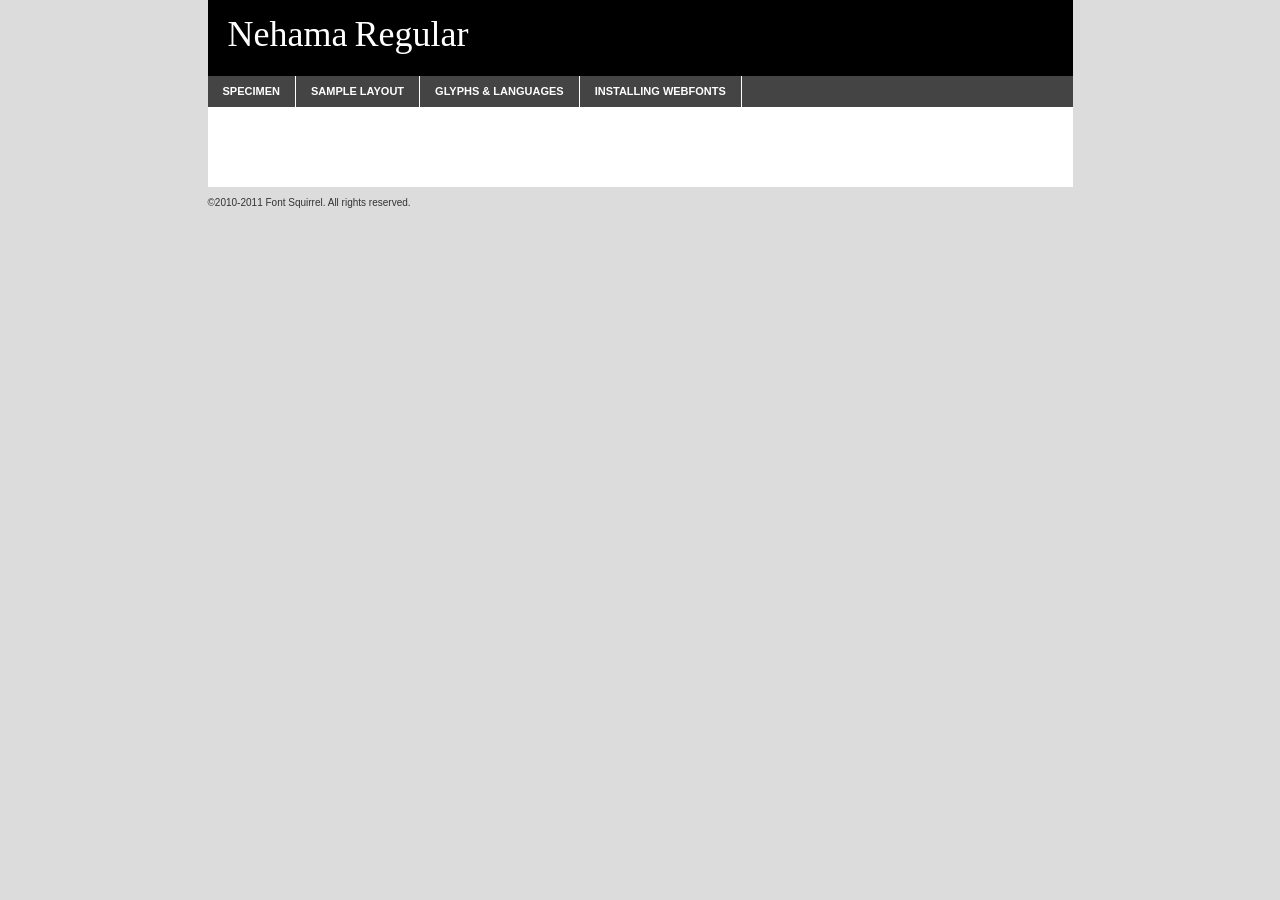
<file: assets/fonts/nehama-demo.html>
<!DOCTYPE html PUBLIC "-//W3C//DTD XHTML 1.0 Transitional//EN"
	"http://www.w3.org/TR/xhtml1/DTD/xhtml1-transitional.dtd">

<html xmlns="http://www.w3.org/1999/xhtml" xml:lang="en" lang="en">
<head>
	<meta http-equiv="Content-Type" content="text/html; charset=utf-8" />
	<script src="http://ajax.googleapis.com/ajax/libs/jquery/1.7.2/jquery.min.js" type="text/javascript" charset="utf-8"></script>
	<script src="specimen_files/easytabs.js" type="text/javascript" charset="utf-8"></script>
	<link rel="stylesheet" href="specimen_files/specimen_stylesheet.css" type="text/css" charset="utf-8" />
	<link rel="stylesheet" href="stylesheet.css" type="text/css" charset="utf-8" />

	<style type="text/css">
					body{
				font-family: 'nehamaregular';
							}
		</style>

	<title>Nehama Regular Specimen</title>
	
	
	<script type="text/javascript" charset="utf-8">
		$(document).ready(function() {
			$('#container').easyTabs({defaultContent:1});
		});
	</script>
</head>

<body>
<div id="container">
	<div id="header">
		Nehama Regular	</div>
	<ul class="tabs">
		<li><a href="#specimen">Specimen</a></li>
		<li><a href="#layout">Sample Layout</a></li>
				<li><a href="#glyphs">Glyphs &amp; Languages</a></li>
		<li><a href="#installing">Installing Webfonts</a></li>
		
	</ul>
	
	<div id="main_content">

		
			<div id="specimen">
		
				<div class="section">
					<div class="grid12 firstcol">
						<div class="huge">AaBb</div>
					</div>
				</div>
		
				<div class="section">
					<div class="glyph_range">A&#x200B;B&#x200b;C&#x200b;D&#x200b;E&#x200b;F&#x200b;G&#x200b;H&#x200b;I&#x200b;J&#x200b;K&#x200b;L&#x200b;M&#x200b;N&#x200b;O&#x200b;P&#x200b;Q&#x200b;R&#x200b;S&#x200b;T&#x200b;U&#x200b;V&#x200b;W&#x200b;X&#x200b;Y&#x200b;Z&#x200b;a&#x200b;b&#x200b;c&#x200b;d&#x200b;e&#x200b;f&#x200b;g&#x200b;h&#x200b;i&#x200b;j&#x200b;k&#x200b;l&#x200b;m&#x200b;n&#x200b;o&#x200b;p&#x200b;q&#x200b;r&#x200b;s&#x200b;t&#x200b;u&#x200b;v&#x200b;w&#x200b;x&#x200b;y&#x200b;z&#x200b;1&#x200b;2&#x200b;3&#x200b;4&#x200b;5&#x200b;6&#x200b;7&#x200b;8&#x200b;9&#x200b;0&#x200b;&amp;&#x200b;.&#x200b;,&#x200b;?&#x200b;!&#x200b;&#64;&#x200b;(&#x200b;)&#x200b;#&#x200b;$&#x200b;%&#x200b;*&#x200b;+&#x200b;-&#x200b;=&#x200b;:&#x200b;;</div>
				</div>
				<div class="section">
					<div class="grid12 firstcol">
						<table class="sample_table">
							<tr><td>10</td><td class="size10">abcdefghijklmnopqrstuvwxyzABCDEFGHIJKLMNOPQRSTUVWXYZ0123456789abcdefghijklmnopqrstuvwxyzABCDEFGHIJKLMNOPQRSTUVWXYZ0123456789abcdefghijklmnopqrstuvwxyzABCDEFGHIJKLMNOPQRSTUVWXYZ</td></tr>
							<tr><td>11</td><td class="size11">abcdefghijklmnopqrstuvwxyzABCDEFGHIJKLMNOPQRSTUVWXYZ0123456789abcdefghijklmnopqrstuvwxyzABCDEFGHIJKLMNOPQRSTUVWXYZ0123456789abcdefghijklmnopqrstuvwxyzABCDEFGHIJKLMNOPQRSTUVWXYZ</td></tr>
							<tr><td>12</td><td class="size12">abcdefghijklmnopqrstuvwxyzABCDEFGHIJKLMNOPQRSTUVWXYZ0123456789abcdefghijklmnopqrstuvwxyzABCDEFGHIJKLMNOPQRSTUVWXYZ0123456789abcdefghijklmnopqrstuvwxyzABCDEFGHIJKLMNOPQRSTUVWXYZ</td></tr>
							<tr><td>13</td><td class="size13">abcdefghijklmnopqrstuvwxyzABCDEFGHIJKLMNOPQRSTUVWXYZ0123456789abcdefghijklmnopqrstuvwxyzABCDEFGHIJKLMNOPQRSTUVWXYZ0123456789abcdefghijklmnopqrstuvwxyzABCDEFGHIJKLMNOPQRSTUVWXYZ</td></tr>
							<tr><td>14</td><td class="size14">abcdefghijklmnopqrstuvwxyzABCDEFGHIJKLMNOPQRSTUVWXYZ0123456789abcdefghijklmnopqrstuvwxyzABCDEFGHIJKLMNOPQRSTUVWXYZ0123456789abcdefghijklmnopqrstuvwxyzABCDEFGHIJKLMNOPQRSTUVWXYZ</td></tr>
							<tr><td>16</td><td class="size16">abcdefghijklmnopqrstuvwxyzABCDEFGHIJKLMNOPQRSTUVWXYZ0123456789abcdefghijklmnopqrstuvwxyzABCDEFGHIJKLMNOPQRSTUVWXYZ</td></tr>
							<tr><td>18</td><td class="size18">abcdefghijklmnopqrstuvwxyzABCDEFGHIJKLMNOPQRSTUVWXYZ0123456789abcdefghijklmnopqrstuvwxyzABCDEFGHIJKLMNOPQRSTUVWXYZ</td></tr>
							<tr><td>20</td><td class="size20">abcdefghijklmnopqrstuvwxyzABCDEFGHIJKLMNOPQRSTUVWXYZ0123456789abcdefghijklmnopqrstuvwxyzABCDEFGHIJKLMNOPQRSTUVWXYZ</td></tr>
							<tr><td>24</td><td class="size24">abcdefghijklmnopqrstuvwxyzABCDEFGHIJKLMNOPQRSTUVWXYZ0123456789abcdefghijklmnopqrstuvwxyzABCDEFGHIJKLMNOPQRSTUVWXYZ</td></tr>
							<tr><td>30</td><td class="size30">abcdefghijklmnopqrstuvwxyzABCDEFGHIJKLMNOPQRSTUVWXYZ0123456789abcdefghijklmnopqrstuvwxyzABCDEFGHIJKLMNOPQRSTUVWXYZ</td></tr>
							<tr><td>36</td><td class="size36">abcdefghijklmnopqrstuvwxyzABCDEFGHIJKLMNOPQRSTUVWXYZ0123456789abcdefghijklmnopqrstuvwxyzABCDEFGHIJKLMNOPQRSTUVWXYZ</td></tr>
							<tr><td>48</td><td class="size48">abcdefghijklmnopqrstuvwxyzABCDEFGHIJKLMNOPQRSTUVWXYZ0123456789abcdefghijklmnopqrstuvwxyzABCDEFGHIJKLMNOPQRSTUVWXYZ</td></tr>
							<tr><td>60</td><td class="size60">abcdefghijklmnopqrstuvwxyzABCDEFGHIJKLMNOPQRSTUVWXYZ0123456789abcdefghijklmnopqrstuvwxyzABCDEFGHIJKLMNOPQRSTUVWXYZ</td></tr>
							<tr><td>72</td><td class="size72">abcdefghijklmnopqrstuvwxyzABCDEFGHIJKLMNOPQRSTUVWXYZ0123456789abcdefghijklmnopqrstuvwxyzABCDEFGHIJKLMNOPQRSTUVWXYZ</td></tr>
							<tr><td>90</td><td class="size90">abcdefghijklmnopqrstuvwxyzABCDEFGHIJKLMNOPQRSTUVWXYZ0123456789abcdefghijklmnopqrstuvwxyzABCDEFGHIJKLMNOPQRSTUVWXYZ</td></tr>
						</table>
				
					</div>
			
				</div>
		
		
		
								<div class="section" id="bodycomparison">


										<div id="xheight">
				<div class="fontbody">&#xE000;&#xE000;&#xE000;&#xE000;&#xE000;&#xE000;&#xE000;&#xE000;&#xE000;&#xE000;&#xE000;&#xE000;&#xE000;&#xE000;&#xE000;&#xE000;&#xE000;&#xE000;&#xE000;&#xE000;&#xE000;&#xE000;&#xE000;&#xE000;&#xE000;&#xE000;&#xE000;&#xE000;&#xE000;&#xE000;&#xE000;&#xE000;&#xE000;&#xE000;&#xE000;&#xE000;&#xE000;&#xE000;&#xE000;&#xE000;&#xE000;&#xE000;&#xE000;&#xE000;&#xE000;&#xE000;&#xE000;&#xE000;&#xE000;&#xE000;&#xE000;&#xE000;&#xE000;&#xE000;&#xE000;&#xE000;&#xE000;&#xE000;&#xE000;&#xE000;&#xE000;&#xE000;&#xE000;&#xE000;&#xE000;&#xE000;&#xE000;&#xE000;&#xE000;&#xE000;&#xE000;&#xE000;&#xE000;&#xE000;&#xE000;&#xE000;&#xE000;&#xE000;&#xE000;&#xE000;&#xE000;&#xE000;&#xE000;&#xE000;&#xE000;&#xE000;&#xE000;&#xE000;&#xE000;&#xE000;&#xE000;&#xE000;&#xE000;&#xE000;&#xE000;&#xE000;&#xE000;&#xE000;&#xE000;body</div><div class="arialbody">body</div><div class="verdanabody">body</div><div class="georgiabody">body</div></div>
										<div class="fontbody" style="z-index:1">
											body<span>Nehama Regular</span>
										</div>
										<div class="arialbody" style="z-index:1">
											body<span>Arial</span>
										</div>
										<div class="verdanabody" style="z-index:1">
											body<span>Verdana</span>
										</div>
										<div class="georgiabody" style="z-index:1">
											body<span>Georgia</span>
										</div>



								</div>
		
		
				<div class="section psample psample_row1" id="">
					
					<div class="grid2 firstcol">
						<p class="size10"><span>10.</span>Aenean lacinia bibendum nulla sed consectetur. Fusce dapibus, tellus ac cursus commodo, tortor mauris condimentum nibh, ut fermentum massa justo sit amet risus. Nullam id dolor id nibh ultricies vehicula ut id elit. Cum sociis natoque penatibus et magnis dis parturient montes, nascetur ridiculus mus. Nulla vitae elit libero, a pharetra augue.</p>
			
					</div>
					<div class="grid3">
						<p class="size11"><span>11.</span>Aenean lacinia bibendum nulla sed consectetur. Fusce dapibus, tellus ac cursus commodo, tortor mauris condimentum nibh, ut fermentum massa justo sit amet risus. Nullam id dolor id nibh ultricies vehicula ut id elit. Cum sociis natoque penatibus et magnis dis parturient montes, nascetur ridiculus mus. Nulla vitae elit libero, a pharetra augue.</p>
			
					</div>
					<div class="grid3">
						<p class="size12"><span>12.</span>Aenean lacinia bibendum nulla sed consectetur. Fusce dapibus, tellus ac cursus commodo, tortor mauris condimentum nibh, ut fermentum massa justo sit amet risus. Nullam id dolor id nibh ultricies vehicula ut id elit. Cum sociis natoque penatibus et magnis dis parturient montes, nascetur ridiculus mus. Nulla vitae elit libero, a pharetra augue.</p>
			
					</div>
					<div class="grid4">
						<p class="size13"><span>13.</span>Aenean lacinia bibendum nulla sed consectetur. Fusce dapibus, tellus ac cursus commodo, tortor mauris condimentum nibh, ut fermentum massa justo sit amet risus. Nullam id dolor id nibh ultricies vehicula ut id elit. Cum sociis natoque penatibus et magnis dis parturient montes, nascetur ridiculus mus. Nulla vitae elit libero, a pharetra augue.</p>
			
					</div>
					<div class="white_blend"></div>
					
				</div>
				<div class="section psample psample_row2" id="">
					<div class="grid3 firstcol">
						<p class="size14"><span>14.</span>Aenean lacinia bibendum nulla sed consectetur. Fusce dapibus, tellus ac cursus commodo, tortor mauris condimentum nibh, ut fermentum massa justo sit amet risus. Nullam id dolor id nibh ultricies vehicula ut id elit. Cum sociis natoque penatibus et magnis dis parturient montes, nascetur ridiculus mus. Nulla vitae elit libero, a pharetra augue.</p>
			
					</div>
					<div class="grid4">
						<p class="size16"><span>16.</span>Aenean lacinia bibendum nulla sed consectetur. Fusce dapibus, tellus ac cursus commodo, tortor mauris condimentum nibh, ut fermentum massa justo sit amet risus. Nullam id dolor id nibh ultricies vehicula ut id elit. Cum sociis natoque penatibus et magnis dis parturient montes, nascetur ridiculus mus. Nulla vitae elit libero, a pharetra augue.</p>
			
					</div>
					<div class="grid5">
						<p class="size18"><span>18.</span>Aenean lacinia bibendum nulla sed consectetur. Fusce dapibus, tellus ac cursus commodo, tortor mauris condimentum nibh, ut fermentum massa justo sit amet risus. Nullam id dolor id nibh ultricies vehicula ut id elit. Cum sociis natoque penatibus et magnis dis parturient montes, nascetur ridiculus mus. Nulla vitae elit libero, a pharetra augue.</p>
			
					</div>

					<div class="white_blend"></div>

				</div>
				
				<div class="section psample psample_row3" id="">
					<div class="grid5 firstcol">
						<p class="size20"><span>20.</span>Aenean lacinia bibendum nulla sed consectetur. Fusce dapibus, tellus ac cursus commodo, tortor mauris condimentum nibh, ut fermentum massa justo sit amet risus. Nullam id dolor id nibh ultricies vehicula ut id elit. Cum sociis natoque penatibus et magnis dis parturient montes, nascetur ridiculus mus. Nulla vitae elit libero, a pharetra augue.</p>
					</div>
					<div class="grid7">
						<p class="size24"><span>24.</span>Aenean lacinia bibendum nulla sed consectetur. Fusce dapibus, tellus ac cursus commodo, tortor mauris condimentum nibh, ut fermentum massa justo sit amet risus. Nullam id dolor id nibh ultricies vehicula ut id elit. Cum sociis natoque penatibus et magnis dis parturient montes, nascetur ridiculus mus. Nulla vitae elit libero, a pharetra augue.</p>
					</div>
					
					<div class="white_blend"></div>
					
				</div>
				
				<div class="section psample psample_row4" id="">
					<div class="grid12 firstcol">
						<p class="size30"><span>30.</span>Aenean lacinia bibendum nulla sed consectetur. Fusce dapibus, tellus ac cursus commodo, tortor mauris condimentum nibh, ut fermentum massa justo sit amet risus. Nullam id dolor id nibh ultricies vehicula ut id elit. Cum sociis natoque penatibus et magnis dis parturient montes, nascetur ridiculus mus. Nulla vitae elit libero, a pharetra augue.</p>
					</div>
					<div class="white_blend"></div>
					
				</div>
				
				
				
				<div class="section psample psample_row1 fullreverse">
					<div class="grid2 firstcol">
						<p class="size10"><span>10.</span>Aenean lacinia bibendum nulla sed consectetur. Fusce dapibus, tellus ac cursus commodo, tortor mauris condimentum nibh, ut fermentum massa justo sit amet risus. Nullam id dolor id nibh ultricies vehicula ut id elit. Cum sociis natoque penatibus et magnis dis parturient montes, nascetur ridiculus mus. Nulla vitae elit libero, a pharetra augue.</p>
			
					</div>
					<div class="grid3">
						<p class="size11"><span>11.</span>Aenean lacinia bibendum nulla sed consectetur. Fusce dapibus, tellus ac cursus commodo, tortor mauris condimentum nibh, ut fermentum massa justo sit amet risus. Nullam id dolor id nibh ultricies vehicula ut id elit. Cum sociis natoque penatibus et magnis dis parturient montes, nascetur ridiculus mus. Nulla vitae elit libero, a pharetra augue.</p>
			
					</div>
					<div class="grid3">
						<p class="size12"><span>12.</span>Aenean lacinia bibendum nulla sed consectetur. Fusce dapibus, tellus ac cursus commodo, tortor mauris condimentum nibh, ut fermentum massa justo sit amet risus. Nullam id dolor id nibh ultricies vehicula ut id elit. Cum sociis natoque penatibus et magnis dis parturient montes, nascetur ridiculus mus. Nulla vitae elit libero, a pharetra augue.</p>
			
					</div>
					<div class="grid4">
						<p class="size13"><span>13.</span>Aenean lacinia bibendum nulla sed consectetur. Fusce dapibus, tellus ac cursus commodo, tortor mauris condimentum nibh, ut fermentum massa justo sit amet risus. Nullam id dolor id nibh ultricies vehicula ut id elit. Cum sociis natoque penatibus et magnis dis parturient montes, nascetur ridiculus mus. Nulla vitae elit libero, a pharetra augue.</p>
			
					</div>
					<div class="black_blend"></div>
					
				</div>
				
				<div class="section psample psample_row2 fullreverse">
					<div class="grid3 firstcol">
						<p class="size14"><span>14.</span>Aenean lacinia bibendum nulla sed consectetur. Fusce dapibus, tellus ac cursus commodo, tortor mauris condimentum nibh, ut fermentum massa justo sit amet risus. Nullam id dolor id nibh ultricies vehicula ut id elit. Cum sociis natoque penatibus et magnis dis parturient montes, nascetur ridiculus mus. Nulla vitae elit libero, a pharetra augue.</p>
			
					</div>
					<div class="grid4">
						<p class="size16"><span>16.</span>Aenean lacinia bibendum nulla sed consectetur. Fusce dapibus, tellus ac cursus commodo, tortor mauris condimentum nibh, ut fermentum massa justo sit amet risus. Nullam id dolor id nibh ultricies vehicula ut id elit. Cum sociis natoque penatibus et magnis dis parturient montes, nascetur ridiculus mus. Nulla vitae elit libero, a pharetra augue.</p>
			
					</div>
					<div class="grid5">
						<p class="size18"><span>18.</span>Aenean lacinia bibendum nulla sed consectetur. Fusce dapibus, tellus ac cursus commodo, tortor mauris condimentum nibh, ut fermentum massa justo sit amet risus. Nullam id dolor id nibh ultricies vehicula ut id elit. Cum sociis natoque penatibus et magnis dis parturient montes, nascetur ridiculus mus. Nulla vitae elit libero, a pharetra augue.</p>
			
					</div>
					<div class="black_blend"></div>

				</div>
				
				<div class="section psample fullreverse psample_row3" id="">
					<div class="grid5 firstcol">
						<p class="size20"><span>20.</span>Aenean lacinia bibendum nulla sed consectetur. Fusce dapibus, tellus ac cursus commodo, tortor mauris condimentum nibh, ut fermentum massa justo sit amet risus. Nullam id dolor id nibh ultricies vehicula ut id elit. Cum sociis natoque penatibus et magnis dis parturient montes, nascetur ridiculus mus. Nulla vitae elit libero, a pharetra augue.</p>
					</div>
					<div class="grid7">
						<p class="size24"><span>24.</span>Aenean lacinia bibendum nulla sed consectetur. Fusce dapibus, tellus ac cursus commodo, tortor mauris condimentum nibh, ut fermentum massa justo sit amet risus. Nullam id dolor id nibh ultricies vehicula ut id elit. Cum sociis natoque penatibus et magnis dis parturient montes, nascetur ridiculus mus. Nulla vitae elit libero, a pharetra augue.</p>
					</div>
					
					<div class="black_blend"></div>
					
				</div>
				
				<div class="section psample fullreverse psample_row4" id="" style="border-bottom: 20px #000 solid;">
					<div class="grid12 firstcol">
						<p class="size30"><span>30.</span>Aenean lacinia bibendum nulla sed consectetur. Fusce dapibus, tellus ac cursus commodo, tortor mauris condimentum nibh, ut fermentum massa justo sit amet risus. Nullam id dolor id nibh ultricies vehicula ut id elit. Cum sociis natoque penatibus et magnis dis parturient montes, nascetur ridiculus mus. Nulla vitae elit libero, a pharetra augue.</p>
					</div>
					<div class="black_blend"></div>
					
				</div>
				
				
				
				
			</div>
			
			<div id="layout">
				
				<div class="section">
					
					<div class="grid12 firstcol">
						<h1>Lorem Ipsum Dolor</h1>
						<h2>Etiam porta sem malesuada magna mollis euismod</h2>
						
						<p class="byline">By <a href="#link">Aenean Lacinia</a></p>
					</div>
				</div>
				<div class="section">
					<div class="grid8 firstcol">
						<p class="large">Donec sed odio dui. Morbi leo risus, porta ac consectetur ac, vestibulum at eros. Fusce dapibus, tellus ac cursus commodo, tortor mauris condimentum nibh, ut fermentum massa justo sit amet risus. </p>

						
						<h3>Pellentesque ornare sem</h3>

						<p>Maecenas sed diam eget risus varius blandit sit amet non magna. Maecenas faucibus mollis interdum. Donec ullamcorper nulla non metus auctor fringilla. Nullam id dolor id nibh ultricies vehicula ut id elit. Nullam id dolor id nibh ultricies vehicula ut id elit. </p>

						<p>Aenean eu leo quam. Pellentesque ornare sem lacinia quam venenatis vestibulum. Lorem ipsum dolor sit amet, consectetur adipiscing elit. Cum sociis natoque penatibus et magnis dis parturient montes, nascetur ridiculus mus. </p>

						<p>Nulla vitae elit libero, a pharetra augue. Praesent commodo cursus magna, vel scelerisque nisl consectetur et. Aenean lacinia bibendum nulla sed consectetur. </p>

						<p>Nullam quis risus eget urna mollis ornare vel eu leo. Nullam quis risus eget urna mollis ornare vel eu leo. Maecenas sed diam eget risus varius blandit sit amet non magna. Donec ullamcorper nulla non metus auctor fringilla. </p>

						<h3>Cras mattis consectetur</h3>

						<p>Aenean eu leo quam. Pellentesque ornare sem lacinia quam venenatis vestibulum. Aenean lacinia bibendum nulla sed consectetur. Integer posuere erat a ante venenatis dapibus posuere velit aliquet. Cras mattis consectetur purus sit amet fermentum. </p>

						<p>Nullam id dolor id nibh ultricies vehicula ut id elit. Nullam quis risus eget urna mollis ornare vel eu leo. Cras mattis consectetur purus sit amet fermentum.</p>
					</div>
					
					<div class="grid4 sidebar">
						
						<div class="box reverse">
							<p class="last">Nullam quis risus eget urna mollis ornare vel eu leo. Donec ullamcorper nulla non metus auctor fringilla. Cras mattis consectetur purus sit amet fermentum. Sed posuere consectetur est at lobortis. Lorem ipsum dolor sit amet, consectetur adipiscing elit. </p>
						</div>
						
						<p class="caption">Maecenas sed diam eget risus varius.</p>

						<p>Vestibulum id ligula porta felis euismod semper. Integer posuere erat a ante venenatis dapibus posuere velit aliquet. Vestibulum id ligula porta felis euismod semper. Sed posuere consectetur est at lobortis. Maecenas sed diam eget risus varius blandit sit amet non magna. Fusce dapibus, tellus ac cursus commodo, tortor mauris condimentum nibh, ut fermentum massa justo sit amet risus. </p>

					

						<p>Duis mollis, est non commodo luctus, nisi erat porttitor ligula, eget lacinia odio sem nec elit. Aenean lacinia bibendum nulla sed consectetur. Vivamus sagittis lacus vel augue laoreet rutrum faucibus dolor auctor. Aenean lacinia bibendum nulla sed consectetur. Nullam quis risus eget urna mollis ornare vel eu leo. </p>

						<p>Praesent commodo cursus magna, vel scelerisque nisl consectetur et. Donec ullamcorper nulla non metus auctor fringilla. Maecenas faucibus mollis interdum. Fusce dapibus, tellus ac cursus commodo, tortor mauris condimentum nibh, ut fermentum massa justo sit amet risus. </p>

					</div>
				</div>
				
			</div>


			



		<div id="glyphs">
			<div class="section">
				<div class="grid12 firstcol">
			
				<h1>Language Support</h1>
				<p>The subset of Nehama Regular in this kit supports the following languages:<br />
			
									</p>
				<h1>Glyph Chart</h1>
				<p>The subset of Nehama Regular in this kit includes all the glyphs listed below. Unicode entities are included above each glyph to help you insert individual characters into your layout.</p>
				<div id="glyph_chart">
			
																														 <div><p>&amp;#13;</p>&#13;</div>
																				 <div><p>&amp;#32;</p>&#32;</div>
																				 <div><p>&amp;#33;</p>&#33;</div>
																				 <div><p>&amp;#34;</p>&#34;</div>
																				 <div><p>&amp;#35;</p>&#35;</div>
																				 <div><p>&amp;#36;</p>&#36;</div>
																				 <div><p>&amp;#37;</p>&#37;</div>
																				 <div><p>&amp;#38;</p>&#38;</div>
																				 <div><p>&amp;#39;</p>&#39;</div>
																				 <div><p>&amp;#40;</p>&#40;</div>
																				 <div><p>&amp;#41;</p>&#41;</div>
																				 <div><p>&amp;#42;</p>&#42;</div>
																				 <div><p>&amp;#43;</p>&#43;</div>
																				 <div><p>&amp;#44;</p>&#44;</div>
																				 <div><p>&amp;#45;</p>&#45;</div>
																				 <div><p>&amp;#46;</p>&#46;</div>
																				 <div><p>&amp;#47;</p>&#47;</div>
																				 <div><p>&amp;#48;</p>&#48;</div>
																				 <div><p>&amp;#49;</p>&#49;</div>
																				 <div><p>&amp;#50;</p>&#50;</div>
																				 <div><p>&amp;#51;</p>&#51;</div>
																				 <div><p>&amp;#52;</p>&#52;</div>
																				 <div><p>&amp;#53;</p>&#53;</div>
																				 <div><p>&amp;#54;</p>&#54;</div>
																				 <div><p>&amp;#55;</p>&#55;</div>
																				 <div><p>&amp;#56;</p>&#56;</div>
																				 <div><p>&amp;#57;</p>&#57;</div>
																				 <div><p>&amp;#58;</p>&#58;</div>
																				 <div><p>&amp;#59;</p>&#59;</div>
																				 <div><p>&amp;#60;</p>&#60;</div>
																				 <div><p>&amp;#61;</p>&#61;</div>
																				 <div><p>&amp;#62;</p>&#62;</div>
																				 <div><p>&amp;#63;</p>&#63;</div>
																				 <div><p>&amp;#64;</p>&#64;</div>
																				 <div><p>&amp;#91;</p>&#91;</div>
																				 <div><p>&amp;#92;</p>&#92;</div>
																				 <div><p>&amp;#93;</p>&#93;</div>
																				 <div><p>&amp;#94;</p>&#94;</div>
																				 <div><p>&amp;#95;</p>&#95;</div>
																				 <div><p>&amp;#96;</p>&#96;</div>
																				 <div><p>&amp;#123;</p>&#123;</div>
																				 <div><p>&amp;#124;</p>&#124;</div>
																				 <div><p>&amp;#125;</p>&#125;</div>
																				 <div><p>&amp;#126;</p>&#126;</div>
																				 <div><p>&amp;#160;</p>&#160;</div>
																				 <div><p>&amp;#173;</p>&#173;</div>
																				 <div><p>&amp;#710;</p>&#710;</div>
																				 <div><p>&amp;#1470;</p>&#1470;</div>
																				 <div><p>&amp;#1475;</p>&#1475;</div>
																				 <div><p>&amp;#1488;</p>&#1488;</div>
																				 <div><p>&amp;#1489;</p>&#1489;</div>
																				 <div><p>&amp;#1490;</p>&#1490;</div>
																				 <div><p>&amp;#1491;</p>&#1491;</div>
																				 <div><p>&amp;#1492;</p>&#1492;</div>
																				 <div><p>&amp;#1493;</p>&#1493;</div>
																				 <div><p>&amp;#1494;</p>&#1494;</div>
																				 <div><p>&amp;#1495;</p>&#1495;</div>
																				 <div><p>&amp;#1496;</p>&#1496;</div>
																				 <div><p>&amp;#1497;</p>&#1497;</div>
																				 <div><p>&amp;#1498;</p>&#1498;</div>
																				 <div><p>&amp;#1499;</p>&#1499;</div>
																				 <div><p>&amp;#1500;</p>&#1500;</div>
																				 <div><p>&amp;#1501;</p>&#1501;</div>
																				 <div><p>&amp;#1502;</p>&#1502;</div>
																				 <div><p>&amp;#1503;</p>&#1503;</div>
																				 <div><p>&amp;#1504;</p>&#1504;</div>
																				 <div><p>&amp;#1505;</p>&#1505;</div>
																				 <div><p>&amp;#1506;</p>&#1506;</div>
																				 <div><p>&amp;#1507;</p>&#1507;</div>
																				 <div><p>&amp;#1508;</p>&#1508;</div>
																				 <div><p>&amp;#1509;</p>&#1509;</div>
																				 <div><p>&amp;#1510;</p>&#1510;</div>
																				 <div><p>&amp;#1511;</p>&#1511;</div>
																				 <div><p>&amp;#1512;</p>&#1512;</div>
																				 <div><p>&amp;#1513;</p>&#1513;</div>
																				 <div><p>&amp;#1514;</p>&#1514;</div>
																				 <div><p>&amp;#1523;</p>&#1523;</div>
																				 <div><p>&amp;#1524;</p>&#1524;</div>
																				 <div><p>&amp;#8192;</p>&#8192;</div>
																				 <div><p>&amp;#8193;</p>&#8193;</div>
																				 <div><p>&amp;#8194;</p>&#8194;</div>
																				 <div><p>&amp;#8195;</p>&#8195;</div>
																				 <div><p>&amp;#8196;</p>&#8196;</div>
																				 <div><p>&amp;#8197;</p>&#8197;</div>
																				 <div><p>&amp;#8198;</p>&#8198;</div>
																				 <div><p>&amp;#8199;</p>&#8199;</div>
																				 <div><p>&amp;#8200;</p>&#8200;</div>
																				 <div><p>&amp;#8201;</p>&#8201;</div>
																				 <div><p>&amp;#8202;</p>&#8202;</div>
																				 <div><p>&amp;#8208;</p>&#8208;</div>
																				 <div><p>&amp;#8209;</p>&#8209;</div>
																				 <div><p>&amp;#8210;</p>&#8210;</div>
																				 <div><p>&amp;#8211;</p>&#8211;</div>
																				 <div><p>&amp;#8212;</p>&#8212;</div>
																				 <div><p>&amp;#8218;</p>&#8218;</div>
																				 <div><p>&amp;#8219;</p>&#8219;</div>
																				 <div><p>&amp;#8220;</p>&#8220;</div>
																				 <div><p>&amp;#8221;</p>&#8221;</div>
																				 <div><p>&amp;#8239;</p>&#8239;</div>
																				 <div><p>&amp;#8287;</p>&#8287;</div>
																				 <div><p>&amp;#57344;</p>&#57344;</div>
																												</div>	
				</div>
		
		
			</div>
		</div>
		
		
		<div id="specs">
			
		</div>
	
		<div id="installing">
			<div class="section">
				<div class="grid7 firstcol">
					<h1>Installing Webfonts</h1>
					
					<p>Webfonts are supported by all major browser platforms but not all in the same way. There are currently four different font formats that must be included in order to target all browsers. This includes TTF, WOFF, EOT and SVG.</p>
					
					<h2>1. Upload your webfonts</h2>
					<p>You must upload your webfont kit to your website. They should be in or near the same directory as your CSS files.</p>
					
					<h2>2. Include the webfont stylesheet</h2>
					<p>A special CSS @font-face declaration helps the various browsers select the appropriate font it needs without causing you a bunch of headaches. Learn more about this syntax by reading the <a href="http://www.fontspring.com/blog/further-hardening-of-the-bulletproof-syntax">Fontspring blog post</a> about it. The code for it is as follows:</p>


<code>
@font-face{ 
	font-family: 'MyWebFont';
	src: url('WebFont.eot');
	src: url('WebFont.eot?#iefix') format('embedded-opentype'),
	     url('WebFont.woff') format('woff'),
	     url('WebFont.ttf') format('truetype'),
	     url('WebFont.svg#webfont') format('svg');
}
</code>

	<p>We've already gone ahead and generated the code for you. All you have to do is link to the stylesheet in your HTML, like this:</p>
	<code>&lt;link rel=&quot;stylesheet&quot; href=&quot;stylesheet.css&quot; type=&quot;text/css&quot; charset=&quot;utf-8&quot; /&gt;</code>

					<h2>3. Modify your own stylesheet</h2>
					<p>To take advantage of your new fonts, you must tell your stylesheet to use them. Look at the original @font-face declaration above and find the property called "font-family." The name linked there will be what you use to reference the font. Prepend that webfont name to the font stack in the "font-family" property, inside the selector you want to change. For example:</p>
<code>p { font-family: 'WebFont', Arial, sans-serif; }</code>

<h2>4. Test</h2>
<p>Getting webfonts to work cross-browser <em>can</em> be tricky. Use the information in the sidebar to help you if you find that fonts aren't loading in a particular browser.</p>
				</div>
				
				<div class="grid5 sidebar">
					<div class="box">
						<h2>Troubleshooting<br />Font-Face Problems</h2>
						<p>Having trouble getting your webfonts to load in your new website? Here are some tips to sort out what might be the problem.</p>

						<h3>Fonts not showing in any browser</h3>

						<p>This sounds like you need to work on the plumbing. You either did not upload the fonts to the correct directory, or you did not link the fonts properly in the CSS. If you've confirmed that all this is correct and you still have a problem, take a look at your .htaccess file and see if requests are getting intercepted.</p>

						<h3>Fonts not loading in iPhone or iPad</h3>

						<p>The most common problem here is that you are serving the fonts from an IIS server. IIS refuses to serve files that have unknown MIME types. If that is the case, you must set the MIME type for SVG to "image/svg+xml" in the server settings. Follow these instructions from Microsoft if you need help.</p>

						<h3>Fonts not loading in Firefox</h3>

						<p>The primary reason for this failure? You are still using a version Firefox older than 3.5. So upgrade already! If that isn't it, then you are very likely serving fonts from a different domain. Firefox requires that all font assets be served from the same domain. Lastly it is possible that you need to add WOFF to your list of MIME types (if you are serving via IIS.)</p>

						<h3>Fonts not loading in IE</h3>

						<p>Are you looking at Internet Explorer on an actual Windows machine or are you cheating by using a service like Adobe BrowserLab? Many of these screenshot services do not render @font-face for IE. Best to test it on a real machine.</p>

						<h3>Fonts not loading in IE9</h3>

						<p>IE9, like Firefox, requires that fonts be served from the same domain as the website. Make sure that is the case.</p>
					</div>
				</div>
			</div>
			
		</div>
	
	</div>
	<div id="footer">
		<p>&copy;2010-2011 Font Squirrel. All rights reserved.</p>
	</div>
</div>
</body>
</html>
</file>
<file: assets/fonts/specimen_files/specimen_stylesheet.css>
@import url('grid_12-825-55-15.css');

/*  
	CSS Reset by Eric Meyer - Released under Public Domain
    http://meyerweb.com/eric/tools/css/reset/
*/
html, body, div, span, applet, object, iframe,
h1, h2, h3, h4, h5, h6, p, blockquote, pre,
a, abbr, acronym, address, big, cite, code,
del, dfn, em, font, img, ins, kbd, q, s, samp,
small, strike, strong, sub, sup, tt, var,
b, u, i, center, dl, dt, dd, ol, ul, li,
fieldset, form, label, legend, table, 
caption, tbody, tfoot, thead, tr, th, td 
                  {margin: 0;padding: 0;border: 0;outline: 0;
                  font-size: 100%;vertical-align: baseline;
                  background: transparent;}
body              {line-height: 1;}
ol, ul            {list-style: none;}
blockquote, q     {quotes: none;}
blockquote:before, blockquote:after,
q:before, q:after {content: '';	content: none;}
:focus            {outline: 0;}
ins               {text-decoration: none;}
del               {text-decoration: line-through;}
table             {border-collapse: collapse;border-spacing: 0;}




body {
	color: #000;
	background-color: #dcdcdc;
}

a {
	text-decoration: none;
	color: #1883ba;
}

h1{
	font-size: 32px;
	font-weight: normal;
	font-style: normal;
	margin-bottom: 18px;
}

h2{
	font-size: 18px;
}

#container {
	width: 865px;
	margin: 0px auto;
}


#header {
	padding: 20px;
	font-size: 36px;
	background-color: #000;
	color: #fff;
}

#header span {
	color: #666;
}
#main_content {
	background-color: #fff;
	padding: 60px 20px 20px;
}


#footer p {
	margin: 0;
	padding-top: 10px;
	padding-bottom: 50px;
	color: #333;
	font: 10px Arial, sans-serif;
}

.tabs {
	width: 100%;
	height: 31px;
	background-color: #444;
}
.tabs li {
	float:  left;
	margin: 0;
	overflow: hidden;
	background-color: #444;
}
.tabs li a {
	display: block;
	color: #fff;
	text-decoration: none;
	font: bold 11px/11px 'Arial';
	text-transform: uppercase;
	padding: 10px 15px;
	border-right: 1px solid #fff;
}

.tabs li a:hover {
		background-color: #00b3ff;

}

.tabs li.active a {
	color:  #000;
	background-color: #fff;
}



div.huge {
	
	font-size: 300px;
	line-height: 1em;
	padding: 0;
	letter-spacing: -.02em;
	overflow: hidden;
}
div.glyph_range {
	font-size: 72px;
	line-height: 1.1em;
}

.size10{ font-size: 10px; }
.size11{ font-size: 11px; }
.size12{ font-size: 12px; }
.size13{ font-size: 13px; }
.size14{ font-size: 14px; }
.size16{ font-size: 16px; }
.size18{ font-size: 18px; }
.size20{ font-size: 20px; }
.size24{ font-size: 24px; }
.size30{ font-size: 30px; }
.size36{ font-size: 36px; }
.size48{ font-size: 48px; }
.size60{ font-size: 60px; }
.size72{ font-size: 72px; }
.size90{ font-size: 90px; }


.psample_row1 {	height: 120px;}
.psample_row1 {	height: 120px;}
.psample_row2 {	height: 160px;}
.psample_row3 {	height: 160px;}
.psample_row4 {	height: 160px;}

.psample {
	overflow: hidden;
	position: relative;
}
.psample p {
	line-height: 1.3em;
	display: block;
	overflow: hidden;
	margin: 0;
}

.psample span {
	margin-right: .5em;
}

.white_blend {
	width: 100%;
	height: 61px;
	background-image: url([data-uri]);
	position: absolute;
	bottom: 0;
}
.black_blend {
	width: 100%;
	height: 61px;
	background-image: url([data-uri]);
	position: absolute;
	bottom: 0;
}
.fullreverse {
	background:  #000 !important;
	color:  #fff !important;
	margin-left: -20px;
	padding-left: 20px;
	margin-right: -20px;
	padding-right: 20px;
	padding: 20px;
	margin-bottom:0;
}


.sample_table td {
	padding-top: 3px;
	padding-bottom:5px;
	padding-left: 5px;
	vertical-align: middle;
	line-height: 1.2em;
}

.sample_table td:first-child {
	background-color: #eee;
	text-align: right;
	padding-right: 5px;
	padding-left: 0;
	padding: 5px;
	font: 11px/12px "Courier New", Courier, mono;
}

code {
	white-space: pre;
	background-color: #eee;
	display: block;
	padding: 10px;
	margin-bottom: 18px;
	overflow: auto;
}


.bottom,.last 	{margin-bottom:0 !important; padding-bottom:0 !important;}

.box  { 
  padding: 18px; 
  margin-bottom: 18px; 
  background: #eee; 
}

.reverse,.reversed { background:  #000 !important;color:  #fff !important; border: none !important;}

#bodycomparison {
	position: relative;
	overflow: hidden;
	font-size: 72px;
	height: 90px;
	white-space: nowrap;
}

#bodycomparison div{
	font-size: 72px;
	line-height: 90px;
	display: inline;
	margin: 0 15px 0 0;
	padding: 0;
}

#bodycomparison div span{
	font: 10px Arial;
	position: absolute;
	left: 0;
}
#xheight {
	float: none;
	position: absolute;
	color: #d9f3ff;
	font-size: 72px;
	line-height: 90px;
}

.fontbody {
 position: relative;
}
.arialbody{
	font-family: Arial;
	position: relative;
}
.verdanabody{
	font-family: Verdana;
	position: relative;
}
.georgiabody{
	font-family: Georgia;
	position: relative;
}

/* @group Layout page
 */

#layout h1 {
	font-size: 36px;
	line-height: 42px;
	font-weight: normal;
	font-style: normal;
}

#layout h2 {
	font-size: 24px;
	line-height: 23px;
	font-weight: normal;
	font-style: normal;
}

#layout h3 {
	font-size: 22px;
	line-height: 1.4em;
	margin-top: 1em;
	font-weight: normal;
	font-style: normal;
}


#layout p.byline {
	font-size: 12px;
	margin-top: 18px;
	line-height: 12px;
	margin-bottom: 0;
}
#layout p {
	font-size: 14px;
	line-height: 21px;
	margin-bottom: .5em;
}

#layout p.large{
	font-size: 18px;
	line-height: 26px;
}

#layout .sidebar p{
	font-size: 12px;
	line-height: 1.4em;
}

#layout p.caption {
	font-size: 10px;
	margin-top: -16px;
	margin-bottom: 18px;
}

/* @end */

/* @group Glyphs */

#glyph_chart div{
	background-color: #d9f3ff;
	color: black;
	float: left;
	font-size: 36px;
	height: 1.2em;
	line-height: 1.2em;
	margin-bottom: 1px;
	margin-right: 1px;
	text-align: center;
	width: 1.2em;
	position: relative;
	padding: .6em .2em .2em;
}

#glyph_chart div p {
	position: absolute;
	left: 0;
	top: 0;
	display: block;
	text-align: center;
	font: bold 9px Arial, sans-serif;
	background-color: #3a768f;
	width: 100%;
	color: #fff;
	padding: 2px 0;
}


#glyphs h1 {
	font-family: Arial, sans-serif;
}
/* @end */

/* @group Installing */

#installing {
	font: 13px Arial, sans-serif;
}

#installing p,
#glyphs p{
	line-height: 1.2em;
	margin-bottom: 18px;
	font: 13px Arial, sans-serif;
}



#installing h3{
	font-size: 15px;
	margin-top: 18px;
}

/* @end */

#rendering h1 {
	font-family: Arial, sans-serif;
}
.render_table td {
	font: 11px "Courier New", Courier, mono;
	vertical-align: middle;
}
</file>
<file: assets/fonts/stylesheet.css>
/* Generated by Font Squirrel (http://www.fontsquirrel.com) on March 13, 2013 */



@font-face {
    font-family: 'nehamaregular';
    src: url('nehama-webfont.eot');
    src: url('nehama-webfont.eot?#iefix') format('embedded-opentype'),
         url('nehama-webfont.woff') format('woff'),
         url('nehama-webfont.ttf') format('truetype'),
         url('nehama-webfont.svg#nehamaregular') format('svg');
    font-weight: normal;
    font-style: normal;

}
</file>
